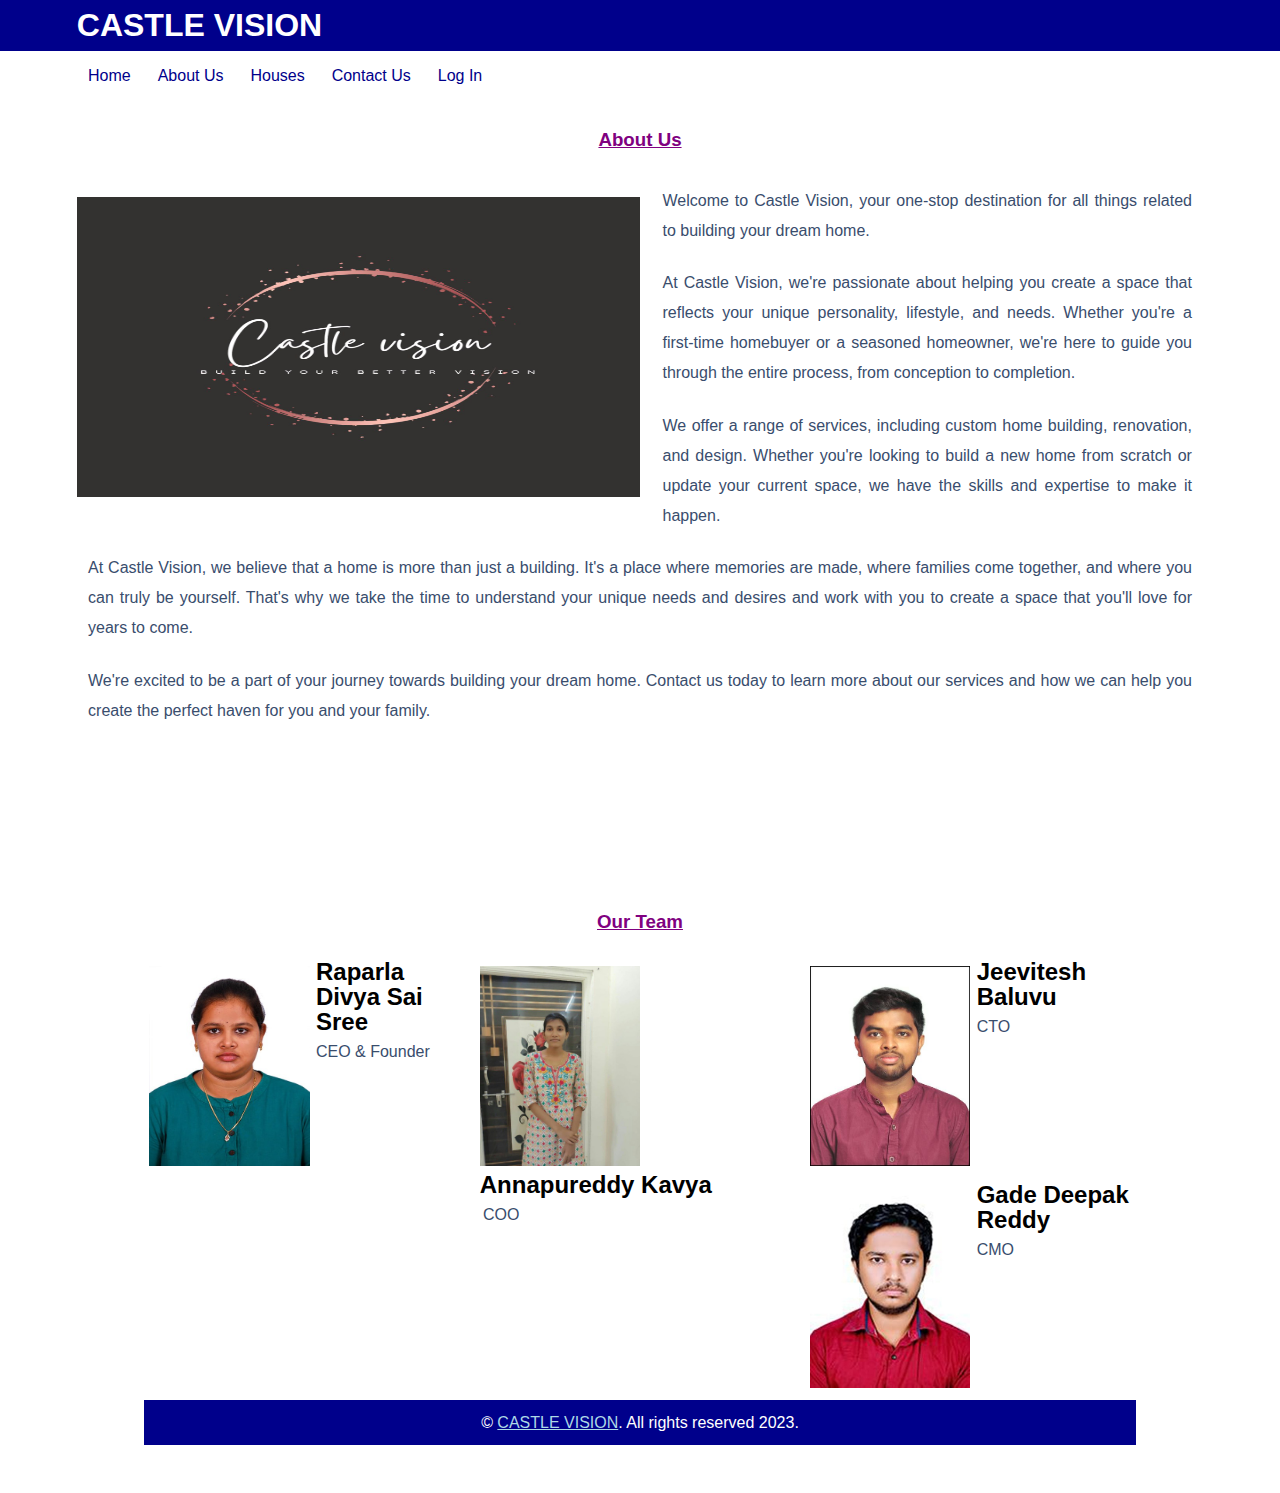
<file: about.html>
<!DOCTYPE html>
<html lang="en-US">
    <head>
        <meta charset="UTF-8" />
        <meta name="author" content="VIJAY THAPA" />
        <meta name="description" content="CASTLE VISION" />
        <meta name="keywords" content="Give Your Keywords for SEO" />
        
        <title>CASTLE VISION</title>
        <!--ADING CSS HERE-->
        <link rel="stylesheet" type="text/css" href="assets/css/style.css" />
    </head>
    
    <body>
        <!--Header Starts HERE-->
        <header class="header">
            <div class="wrapper">
                <h1>CASTLE VISION</h1>
            </div>
            
        </header>
        <!--Header Ends HERE-->
        
        <!--Menu Starts HERE-->
        <nav class="menu">
            <div class="wrapper">
                <ul>
                    <a href="index.html"><li>Home</li></a>
                    <a href="about.html"><li>About Us</li></a>
                    <a href="#"><li>Houses</li></a>
                    <a href="contact.html"><li>Contact Us</li></a>
                    <a href="login.html"><li>Log In</li></a>
                </ul>
            </div>
        </nav>
        <!--Menu Ends HERE-->
        
        <!--Main Body Starts HERE-->
        <div class="main">
            <div class="wrapper">
                <div class="book-house">
                    <h3>About Us</h3>
                    
                    <!--About Us Here-->
                    <img src="images/logo1.jpg" width="300" height="300"/>
                    <p>
                        Welcome to Castle Vision, your one-stop destination for all things related to building your dream home.
                    </p>
                    <p>
                        At Castle Vision, we're passionate about helping you create a space that reflects your unique personality,
                        lifestyle, and needs. Whether you're a first-time homebuyer or a seasoned homeowner, we're here to guide 
                        you through the entire process, from conception to completion.
                    </p>
                    <p>
                        We offer a range of services, including custom home building, renovation, and design. Whether you're 
                        looking to build a new home from scratch or update your current space, we have the skills and expertise 
                        to make it happen.
                    </p>
                    <p>
                        At Castle Vision, we believe that a home is more than just a building. It's a place where memories are made,
                        where families come together, and where you can truly be yourself. That's why we take the time to understand 
                        your unique needs and desires and work with you to create a space that you'll love for years to come.
                    </p>
                    <p>
                        We're excited to be a part of your journey towards building your dream home. Contact us today to learn more about our services and how we can help you create the perfect haven for you and your family.
                    </p>
                </div>

                <br> 
                <br>
                <br>
                <br>
                <br>
                <br>
                <div class="main">
                    <div class="wrapper">
                        <div class="book-house">
                            <h3>Our Team</h3>
        

<div class="row">
  <div class="column">
    <div class="card">
      <img src="images/img1.jpg" alt="Jane" width="200" height="200" >
      <div class="container">
        <h2>Raparla Divya Sai Sree </h2>
        <p class="title">CEO & Founder</p>
      </div>
    </div>
  </div>

    <div class="column">
      <div class="card">
        <img src="images/img2.jpg" alt="Jane" width="200" height="200" >
        <div class="container">
          <h2>Annapureddy Kavya</h2>
          <p class="title">COO</p>
        </div>
      </div>
    </div>

        <div class="column">
          <div class="card">
            <img src="images/img3.jpg" alt="Jane" width="200" height="200" >
            <div class="container">
              <h2>Jeevitesh Baluvu</h2>
              <p class="title">CTO</p>
            </div>
          </div>
        </div>
    
            <div class="column">
              <div class="card">
                <img src="images/img4.jpg" alt="Jane" width="200" height="200" >
                <div class="container">
                  <h2>Gade Deepak Reddy</h2>
                  <p class="title">CMO</p>
                </div>
              </div>
            </div>
        
    
                
            </div>
        </div>
        <!--Main Body Ends HERE-->
        
        <!--Footer Starts HERE-->
        <footer class="footer">
            <div class="wrapper">
                <p>&copy; <a href="#">CASTLE VISION</a>. All rights reserved 2023.</p>
            </div>
        </footer>
        <!--Footer Ends HERE-->
    </body>
</html>
</file>
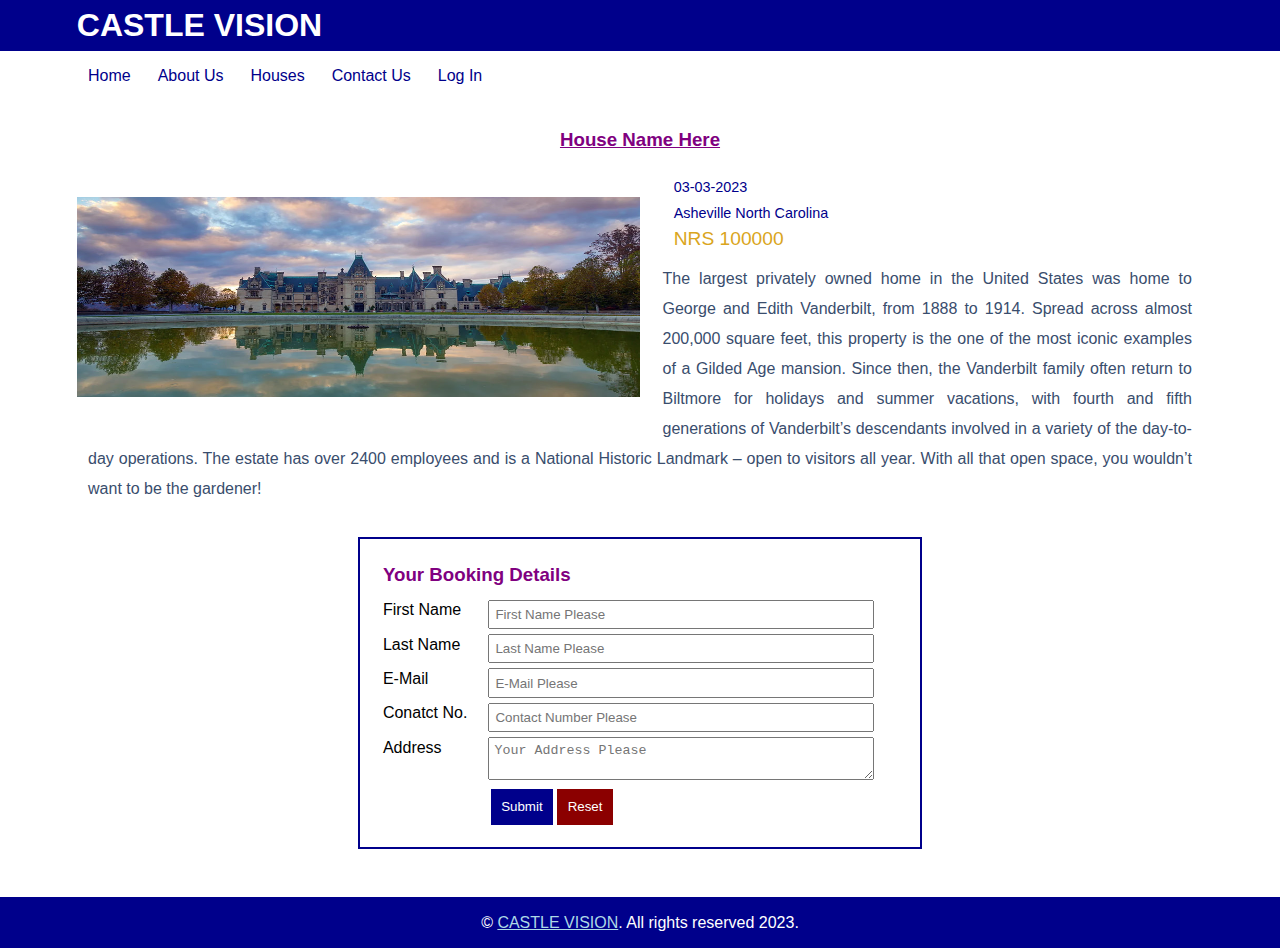
<file: book.html>
<!DOCTYPE html>
<html lang="en-US">
    <head>
        <meta charset="UTF-8" />
        <meta name="author" content="VIJAY THAPA" />
        <meta name="description" content="CASTLE VISION" />
        <meta name="keywords" content="Give Your Keywords for SEO" />
        
        <title>CASTLE VISION</title>
        <!--ADING CSS HERE-->
        <link rel="stylesheet" type="text/css" href="assets/css/style.css" />
    </head>
    
    <body>
        <!--Header Starts HERE-->
        <header class="header">
            <div class="wrapper">
                <h1>CASTLE VISION</h1>
            </div>
            
        </header>
        <!--Header Ends HERE-->
        
        <!--Menu Starts HERE-->
        <nav class="menu">
            <div class="wrapper">
                <ul>
                    <a href="index.html"><li>Home</li></a>
                    <a href="about.html"><li>About Us</li></a>
                    <a href="#"><li>Houses</li></a>
                    <a href="contact.html"><li>Contact Us</li></a>
                    <a href="login.html"><li>Log In</li></a>
                </ul>
            </div>
        </nav>
        <!--Menu Ends HERE-->
        
        <!--Main Body Starts HERE-->
        <div class="main">
            <div class="wrapper">
                <div class="book-house">
                    <h3>House Name Here</h3>
                    
                    <!--House Details Here-->
                    <img src="images/pic7.jpg" width="300" height="200" />
                    <span class="house-added">03-03-2023</span><br />
                    <span class="house-location">Asheville North Carolina </span><br />
                    <span class="house-price">NRS 100000</span>
                    <p>
                        The largest privately owned home in the United States was home to George and Edith Vanderbilt, from 1888 to 1914. 
                        Spread across almost 200,000 square feet, this property is the one of the most iconic examples of a Gilded Age mansion.
                        Since then, the Vanderbilt family often return to Biltmore for holidays and summer vacations, with fourth and fifth
                        generations of Vanderbilt’s descendants involved in a variety of the day-to-day operations. The estate has over 2400 
                        employees and is a National Historic Landmark – open to visitors all year. With all that open space, you wouldn’t 
                        want to be the gardener!
                    </p>
                </div>
                
                <!--Client Booking Detail Entry-->
                <div class="booking-details">
                    <h3>Your Booking Details</h3>
                    <form>
                        <span class="name">First Name</span>
                        <input type="text" name="first_name" placeholder="First Name Please" /><br />
                        
                        <span class="name">Last Name</span>
                        <input type="text" name="last_name" placeholder="Last Name Please" /><br />
                        
                        <span class="name">E-Mail</span>
                        <input type="email" name="email" placeholder="E-Mail Please" /><br />
                        
                        <span class="name">Conatct No.</span>
                        <input type="tel" name="contact" placeholder="Contact Number Please" /><br />
                        
                        <span class="name">Address</span> 
                        <textarea name="address" placeholder="Your Address Please"></textarea><br />
                        
                        <input type="submit" name="submit" placeholder="BOOK NOW" />
                        <input type="reset" name="reset" placeholder="RESET" />
                    </form>
                </div>
            </div>
        </div>
        <!--Main Body Ends HERE-->
        
        <!--Footer Starts HERE-->
        <footer class="footer">
            <div class="wrapper">
                <p>&copy; <a href="#">CASTLE VISION</a>. All rights reserved 2023.</p>
            </div>
        </footer>
        <!--Footer Ends HERE-->
    </body>
</html>
</file>
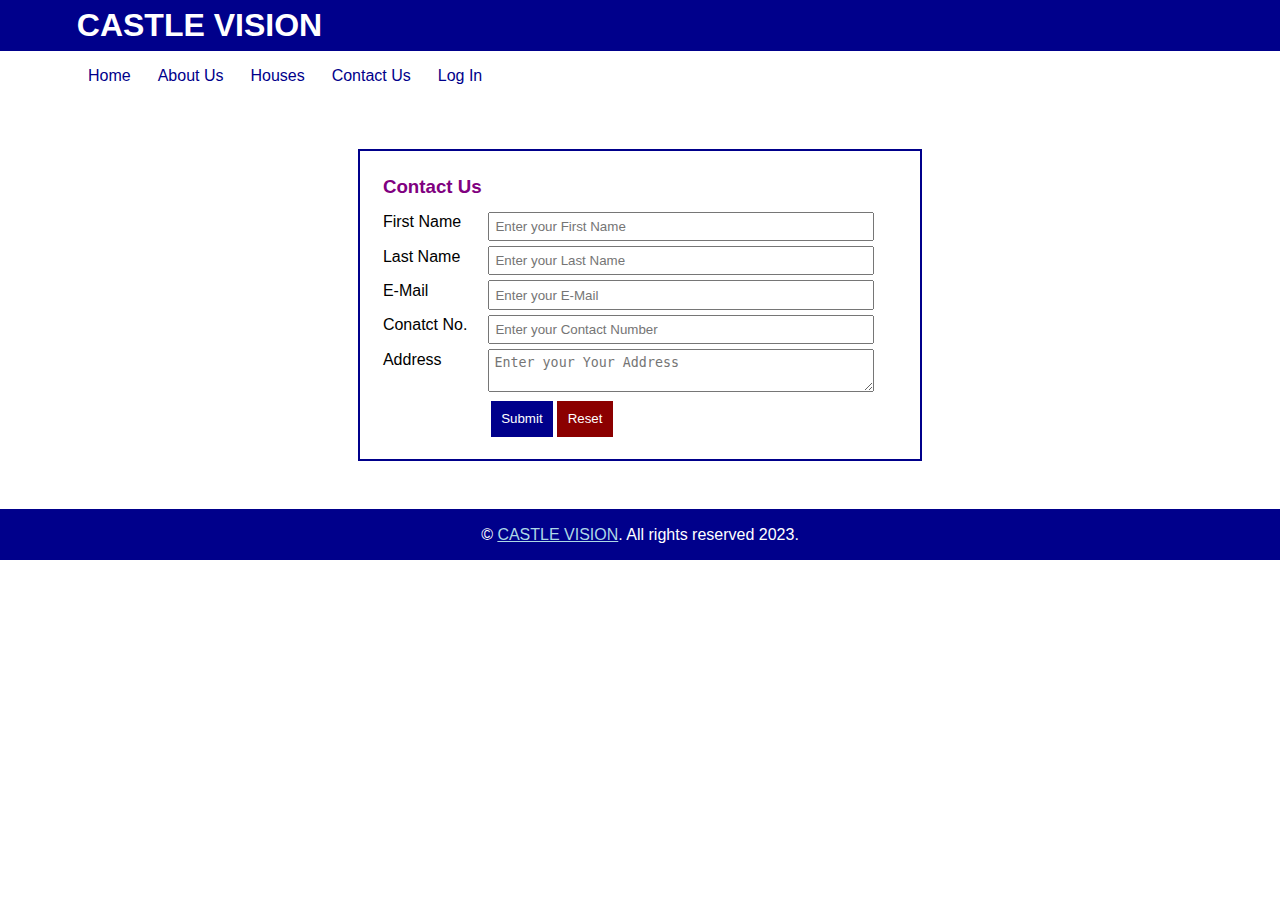
<file: contact.html>
<!DOCTYPE html>
<html lang="en-US">
    <head>
        <meta charset="UTF-8" />
        <meta name="author" content="VIJAY THAPA" />
        <meta name="description" content="CASTLE VISION" />
        <meta name="keywords" content="Give Your Keywords for SEO" />
        
        <title>CASTLE VISION</title>
        <!--ADING CSS HERE-->
        <link rel="stylesheet" type="text/css" href="assets/css/style.css" />
    </head>
    
    <body>
        <!--Header Starts HERE-->
        <header class="header">
            <div class="wrapper">
                <h1>CASTLE VISION</h1>
            </div>
            
        </header>
        <!--Header Ends HERE-->
        
        <!--Menu Starts HERE-->
        <nav class="menu">
            <div class="wrapper">
                <ul>
                    <a href="index.html"><li>Home</li></a>
                    <a href="about.html"><li>About Us</li></a>
                    <a href="#"><li>Houses</li></a>
                    <a href="contact.html"><li>Contact Us</li></a>
                    <a href="login.html"><li>Log In</li></a>
                </ul>
            </div>
        </nav>
        <!--Menu Ends HERE-->
        
        <!--Main Body Starts HERE-->
        <div class="main">
            <div class="wrapper">
                
                
                <!--Contact Detail Entry-->
                <div class="booking-details">
                    <h3>Contact Us</h3>
                    <form>
                        <span class="name">First Name</span>
                        <input type="text" name="first_name" placeholder="Enter your First Name " /><br />
                        
                        <span class="name">Last Name</span>
                        <input type="text" name="last_name" placeholder="Enter your Last Name " /><br />
                        
                        <span class="name">E-Mail</span>
                        <input type="email" name="email" placeholder="Enter your E-Mail " /><br />
                        
                        <span class="name">Conatct No.</span>
                        <input type="tel" name="contact" placeholder="Enter your Contact Number" /><br />
                        
                        <span class="name">Address</span> 
                        <textarea name="address" placeholder="Enter your Your Address"></textarea><br />
                        
                        <input type="submit" name="submit" placeholder="SEND" />
                        <input type="reset" name="reset" placeholder="RESET" />
                    </form>
                </div>
            </div>
        </div>
        <!--Main Body Ends HERE-->
        
        <!--Footer Starts HERE-->
        <footer class="footer">
            <div class="wrapper">
                <p>&copy; <a href="#">CASTLE VISION</a>. All rights reserved 2023.</p>
            </div>
        </footer>
        <!--Footer Ends HERE-->
    </body>
</html>
</file>
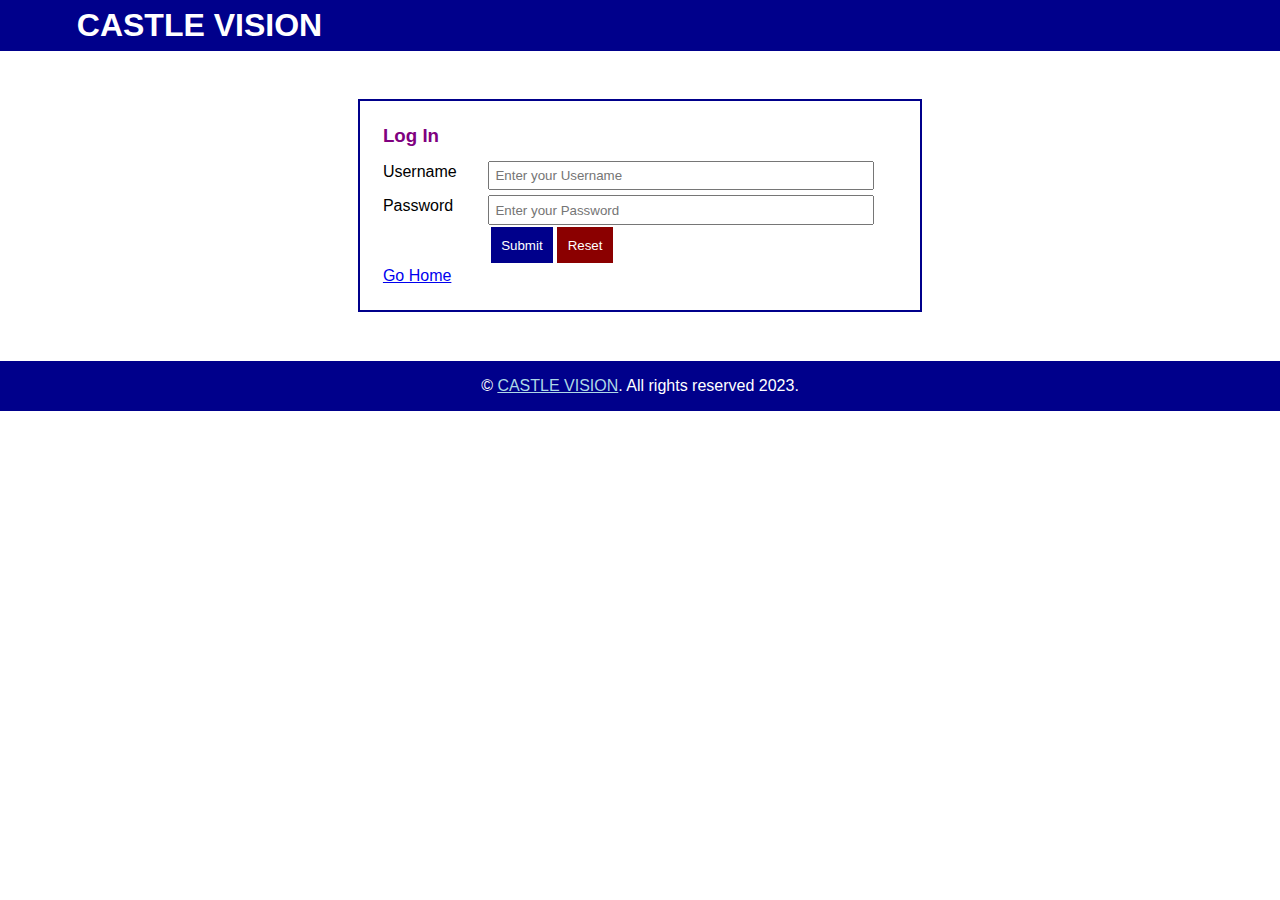
<file: login.html>
<!DOCTYPE html>
<html lang="en-US">
    <head>
        <meta charset="UTF-8" />
        <meta name="author" content="VIJAY THAPA" />
        <meta name="description" content="CASTLE VISION" />
        <meta name="keywords" content="Give Your Keywords for SEO" />
        
        <title>CASTLE VISION</title>
        <!--ADING CSS HERE-->
        <link rel="stylesheet" type="text/css" href="assets/css/style.css" />
    </head>
    
    <body>
        <!--Header Starts HERE-->
        <header class="header">
            <div class="wrapper">
                <h1>CASTLE VISION</h1>
            </div>
            
        </header>
        <!--Header Ends HERE-->
        
        
        
        <!--Main Body Starts HERE-->
        <div class="main">
            <div class="wrapper">
                
                
                <!--Contact Detail Entry-->
                <div class="booking-details">
                    <h3>Log In</h3>
                    <form>
                        <span class="name">Username</span>
                        <input type="text" name="username" placeholder="Enter your Username " required="true" /><br />
                        
                        <span class="name">Password</span>
                        <input type="password" name="password" placeholder="Enter your Password " required="true" /><br />
                        
                        <input type="submit" name="submit" placeholder="LOG IN" />
                        <input type="reset" name="reset" placeholder="RESET" /><br />
                        <a href="index.html">Go Home</a>
                    </form>
                </div>
            </div>
        </div>
        <!--Main Body Ends HERE-->
        
        <!--Footer Starts HERE-->
        <footer class="footer">
            <div class="wrapper">
                <p>&copy; <a href="#">CASTLE VISION</a>. All rights reserved 2023.</p>
            </div>
        </footer>
        <!--Footer Ends HERE-->
    </body>
</html>
</file>
<file: assets/css/style.css>
* {
    box-sizing: border-box;
  }
  
  .column {
    float: left;
    width: 33.33%;
    padding: 5px;
  }
  
  /* Clearfix (clear floats) */
  .row::after {
    content: "";
    clear: both;
    display: table;
  }
*{
    margin: 0 0;
    padding: 0 0;
}
body{
    font-family: arial,sans-seriff;
    line-height: 25px;
}

.wrapper{
    width: 90%;
    margin: 0 auto;
    padding: 1% 1%;
}
.clearfix:after {
   content: " ";
   visibility: hidden;
   display: block;
   height: 0;
   clear: both;
}
/*CSS for Header*/
.header{
    background-color: darkblue;
    color: white;
}

/*CSS for MEnu*/
.menu ul{
    list-style-type: none;
}
.menu ul a{
    color: darkblue;
    text-decoration: none;
    padding: 1%;
}
.menu ul a:hover{
    background-color: darkblue;
    color: white;
}
.menu ul a li{
    display: inline;
}



/*CSS for Main Body*/
.main{
    margin: 1% 0;
}
.main h3{
    color: purple;
}
.houses{
    width: 22.5%;
    border: 1px solid grey;
    margin: 1%;
    float: left;
    text-align: center;
}
.houses:hover{
    box-shadow: 0 0 3px 3px silver;
}
.houses img{
    width: 100%;
}
.houses .house-title{
    font-weight: bold;
    color: darkblue;
    padding: 1%;
}
.house-price{
    font-size: 120%;
    color: goldenrod;
    padding: 1%;
}
.house-added,.house-location{
    font-weight: lighter;
    font-size: 90%;
    color: darkblue;
    padding: 1%;
}
.houses .btn-book{
    padding: 3%;
    margin: 3%;
    background-color: purple;
    color: white;
    border: none;
}
.houses .btn-book:hover{
    background-color: darkblue;
}
.book-house img{
    width: 50%;
    float: left;
    margin: 2% 2% 2% 0;
}
.book-house h3{
    text-align: center;
    margin-bottom: 2%;
    text-decoration: underline;
}
.book-house p{
    text-align: justify;
    padding: 1%;
    line-height: 30px;
    color: #394d6d;
}
.main .booking-details{
    width: 50%;
    margin: 0 auto;
    border: 2px solid darkblue;
    padding: 2%;
    margin: 2% auto;
}
.main .booking-details h3{
    margin-bottom: 2%;
}
.main .booking-details .name{
    width: 20%;
    float: left;
}
.main .booking-details input[type='text'],.main .booking-details input[type='email'],
.main .booking-details input[type='tel'],.main .booking-details input[type='password'],
.main .booking-details textarea{
    padding: 1%;
    margin: 0.5%;
    width: 75%;
}
.main .booking-details input[type='submit']
{
    padding: 2%;
    background-color: darkblue;
    color: white;
    border: none;
    margin-left: 21%;
}
.main .booking-details input[type='submit']:hover{
    box-shadow: 0 0 3px 2px grey;
}
.main .booking-details input[type='reset']:hover{
    box-shadow: 0 0 3px 2px grey;
}
.main .booking-details input[type='reset']
{
    padding: 2%;
    background-color: darkred;
    color: white;
    border: none;
}

/*CSS for Footer*/
.footer{
    background-color: darkblue;
    color: white;
}
.footer p{
    text-align: center;
}
.footer p a{
    color: lightblue;
}
.footer p a:hover{
    text-decoration: none;
}
</file>
